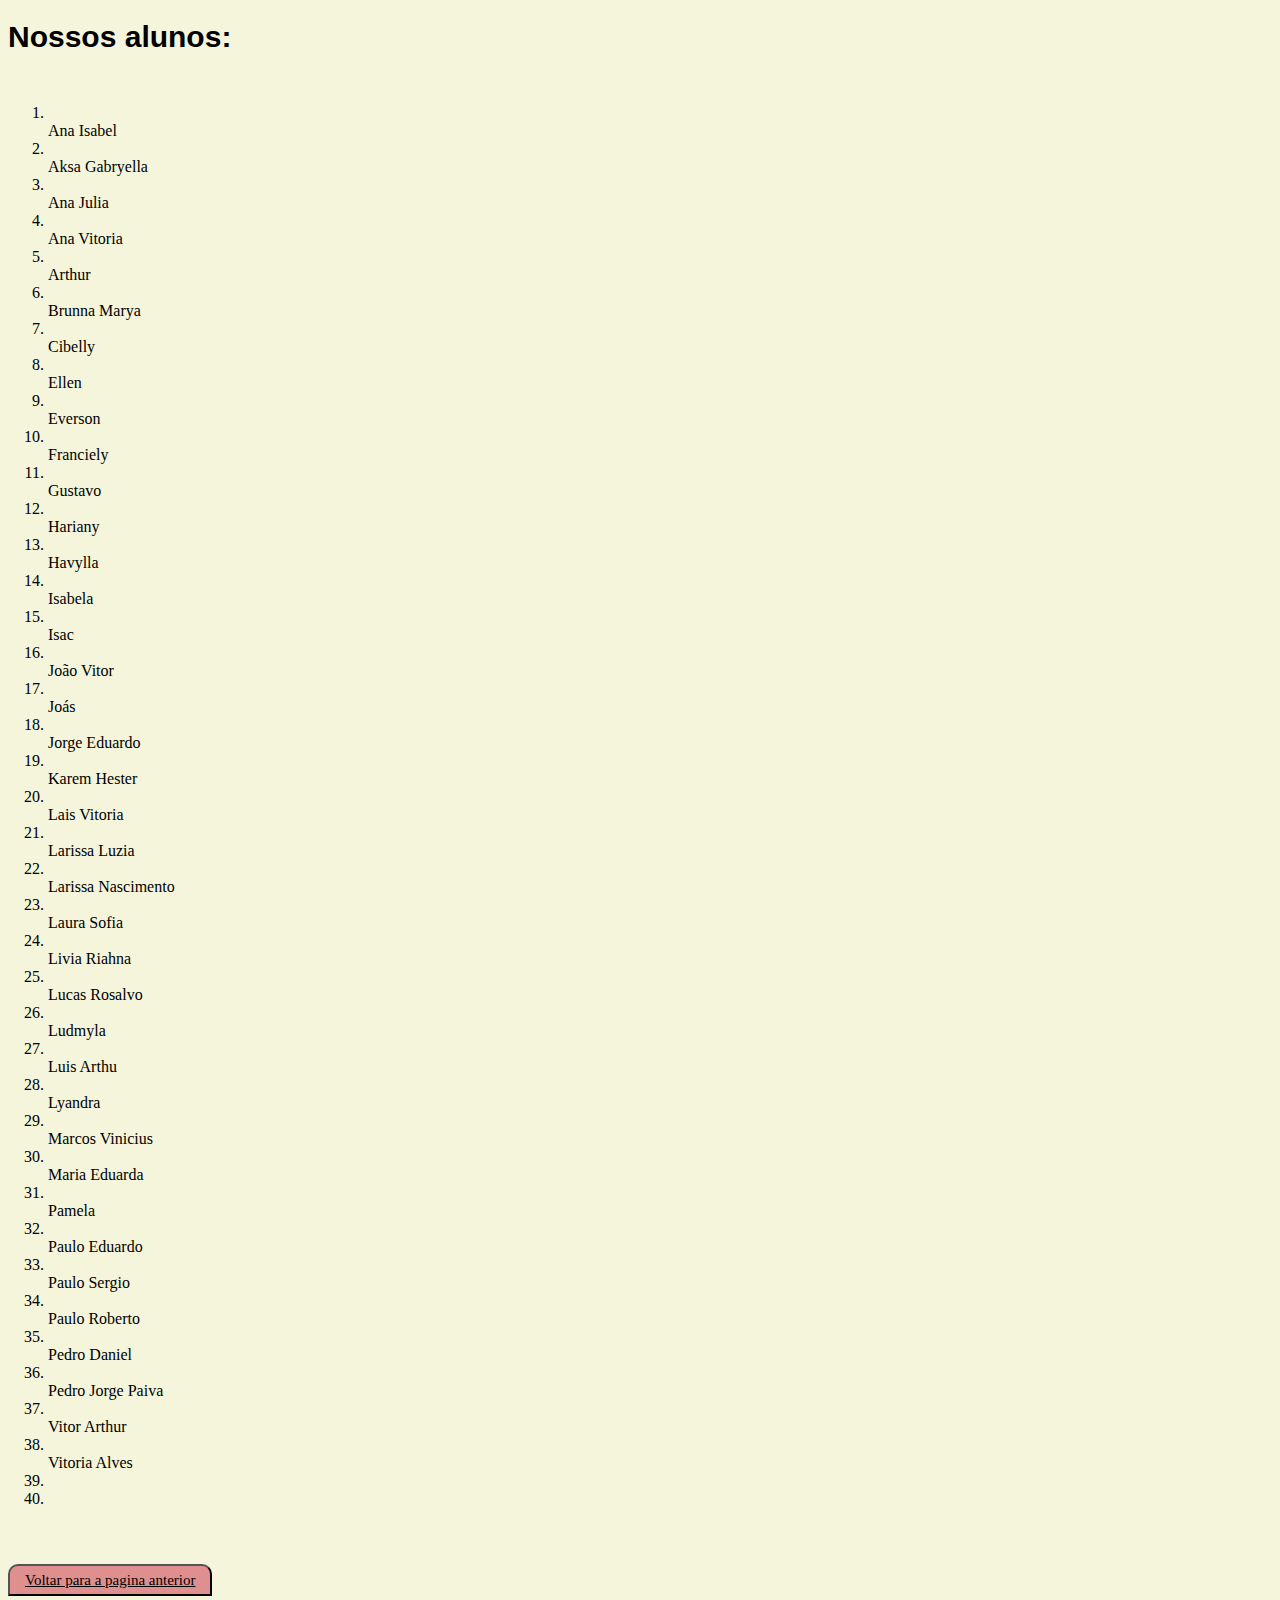
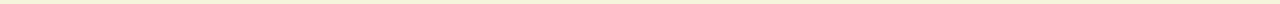
<file: alunos.html>
<!DOCTYPE html>
<html class="fundoprincipal" lang="pt-br">
<head>
    <meta charset="UTF-8">
    <meta name="viewport" content="width=device-width, initial-scale=1.0">
    <title>Alunos</title>
    <link rel="stylesheet" href="estilo.css">
</head>
<body>
    <h1 class="datas">
        Nossos alunos:
    </h1>
    <p class="paragrafos">
        
        <ol>
          <li></li> Ana Isabel
          <li></li> Aksa Gabryella
          <li></li> Ana Julia
          <li></li> Ana Vitoria
          <li></li> Arthur
          <li></li> Brunna Marya
          <li></li> Cibelly
          <li></li> Ellen
          <li></li> Everson
          <li></li> Franciely
          <li></li> Gustavo
          <li></li> Hariany
          <li></li> Havylla
          <li></li> Isabela
          <li></li> Isac
          <li></li> João Vitor
          <li></li> Joás
          <li></li> Jorge Eduardo
          <li></li> Karem Hester
          <li></li> Lais Vitoria
          <li></li> Larissa Luzia
          <li></li> Larissa Nascimento
          <li></li> Laura Sofia
          <li></li> Livia Riahna
          <li></li> Lucas Rosalvo
          <li></li> Ludmyla
          <li></li> Luis Arthu
          <li></li> Lyandra
          <li></li> Marcos Vinicius
          <li></li> Maria Eduarda
          <li></li> Pamela
          <li></li> Paulo Eduardo
          <li></li> Paulo Sergio
          <li></li> Paulo Roberto
          <li></li> Pedro Daniel
          <li></li> Pedro Jorge Paiva
          <li></li> Vitor Arthur
          <li></li> Vitoria Alves
          <li></li>
          <li></li>
        </ol>

    </p>

          <button class="botesvoltar"><a class="letras" href="apresentaçao.html">Voltar para a pagina anterior</a></button>

</body>
</html>
</file>
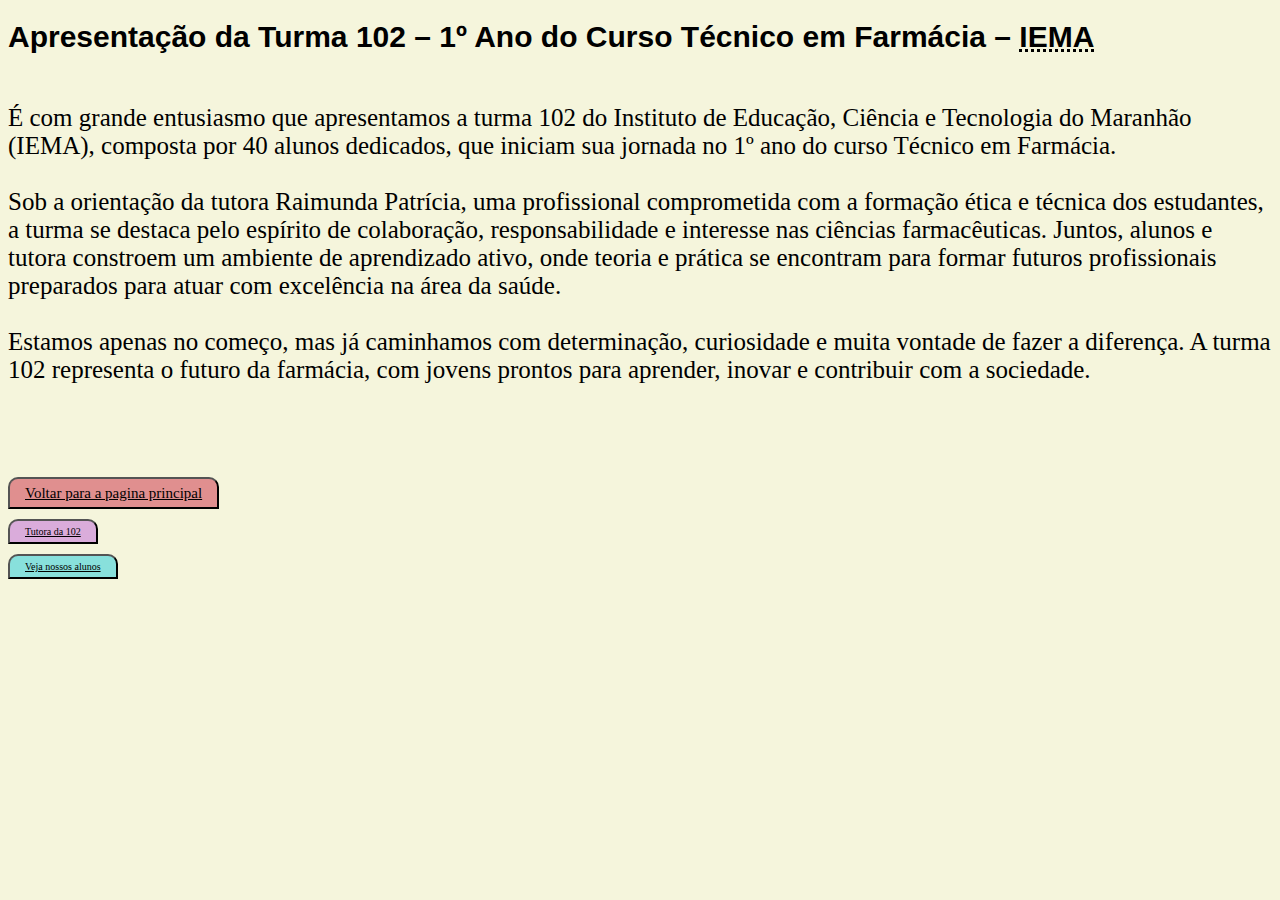
<file: apresentaçao.html>
<!DOCTYPE html>
<html class="fundoprincipal" lang="pt-br">
<head>
    <meta charset="UTF-8">
    <meta name="viewport" content="width=device-width, initial-scale=1.0">
    <title>Apresentaçao da 102</title>
    <link rel="stylesheet" href="estilo.css">
</head>
<body>
    <h1 class="datas"> Apresentação da Turma 102 – 1º Ano do Curso Técnico em Farmácia – <abbr title="Instituto de Educação, Ciência e Tecnologia do Maranhão">IEMA</abbr> </h1>
    <p class="paragrafos"> É com grande entusiasmo que apresentamos a turma 102 do Instituto de Educação, Ciência e Tecnologia do Maranhão (IEMA), composta por 40 alunos dedicados, que iniciam sua jornada no 1º ano do curso Técnico em Farmácia.<br><br>

Sob a orientação da tutora Raimunda Patrícia, uma profissional comprometida com a formação ética e técnica dos estudantes, a turma se destaca pelo espírito de colaboração, responsabilidade e interesse nas ciências farmacêuticas. Juntos, alunos e tutora constroem um ambiente de aprendizado ativo, onde teoria e prática se encontram para formar futuros profissionais preparados para atuar com excelência na área da saúde.<br><br>

Estamos apenas no começo, mas já caminhamos com determinação, curiosidade e muita vontade de fazer a diferença. A turma 102 representa o futuro da farmácia, com jovens prontos para aprender, inovar e contribuir com a sociedade.<br><br></p>

    <button class="botesvoltar"><a class="letras" href="index.html">Voltar para a pagina principal</a></button><br>
    <button class="botesvoltar1"><a class="letras" href="tutora.html">Tutora da 102</a> </button><br>
    <button class="botesvoltar2"><a class="letras" href="alunos.html">Veja nossos alunos</a> </button>
</body>
</html>
</file>
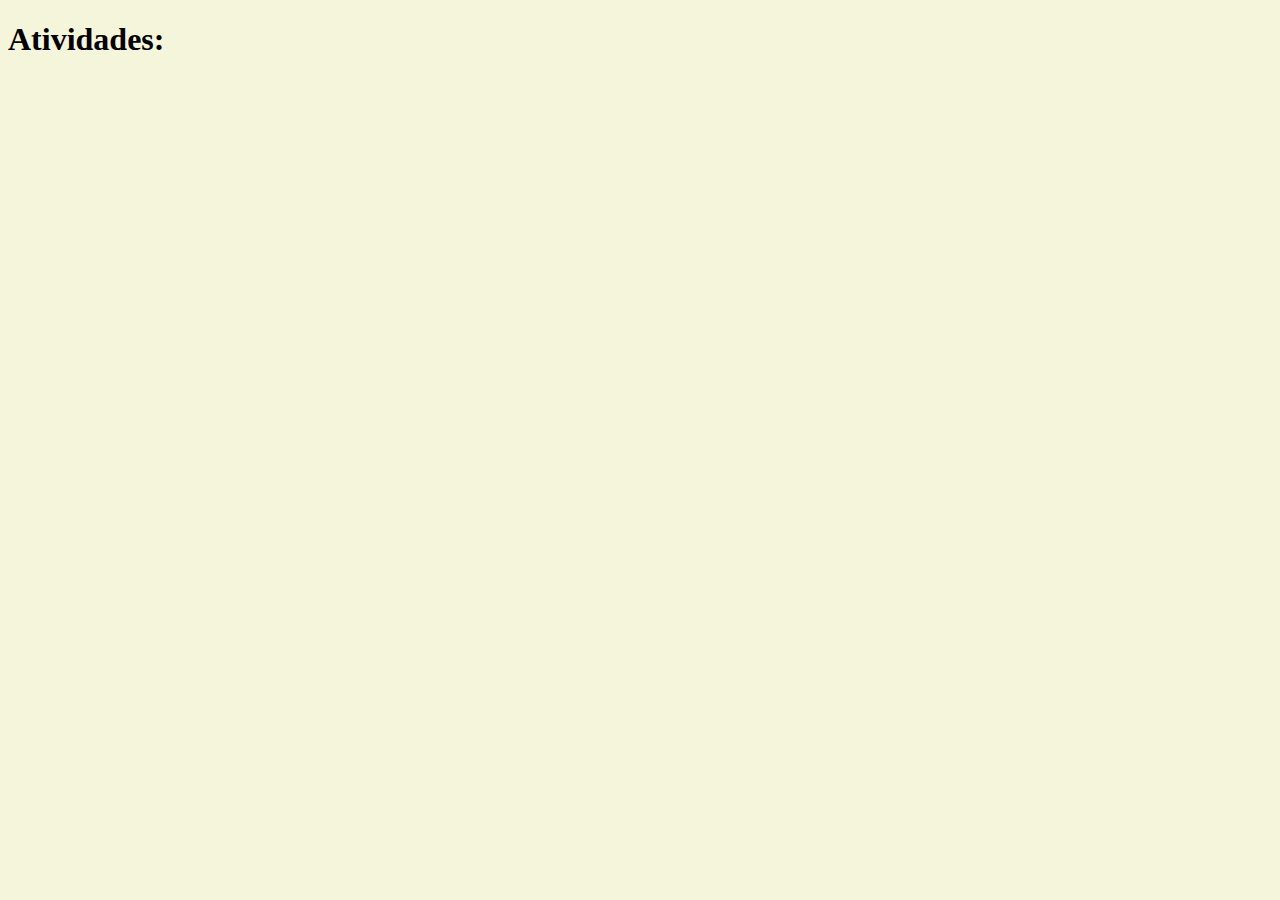
<file: Atividades.html>
<!DOCTYPE html>
<html class="fundoprincipal" lang="pt-br">
<head>
    <meta charset="UTF-8">
    <meta name="viewport" content="width=device-width, initial-scale=1.0">
    <title>Atividades e trabalhos </title>
    <link rel="stylesheet" href="estilo.css">
</head>
<body>
    <h1> Atividades:</h1>
    <h1 class="quinta"> Trabalhos:</h1>
    
    <hr>

<button class="botesvoltar"><a class="letras" href="index.html">Voltar para a pagina principal</a></button>
    
</body>
</html>
</file>
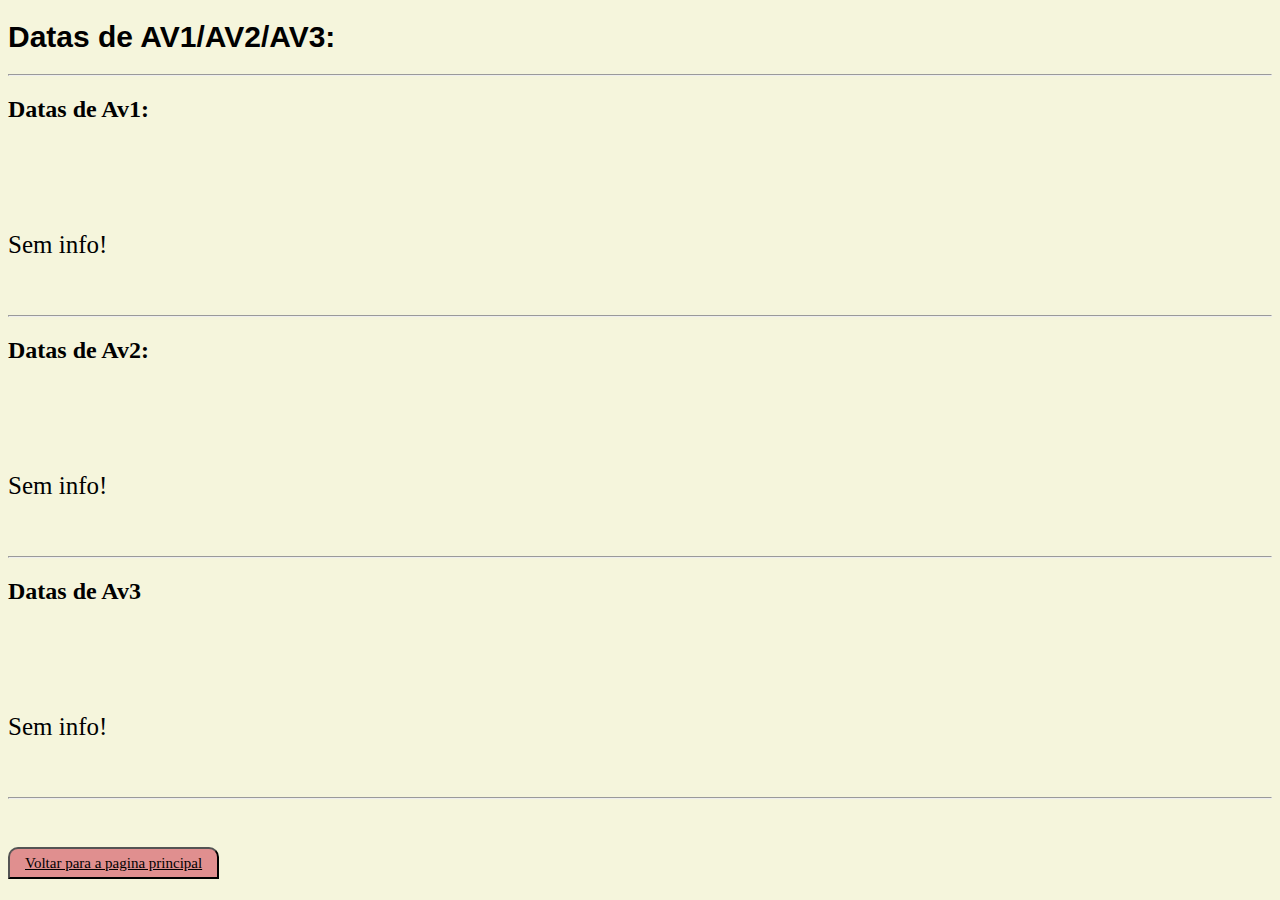
<file: Datas e materia de AV1.html>
<!DOCTYPE html>
<html class="fundoprincipal" lang="pt-br">
<head>
    <meta charset="UTF-8">
    <meta name="viewport" content="width=device-width, initial-scale=1.0">
    <title>Data e materia de AV1</title>
    <link rel="stylesheet" href="estilo.css">
</head>
<body>

<h1 class="datas"> Datas de AV1/AV2/AV3:</h1>
    <hr>
    <h2 class="AV"> Datas de Av1:</h2>

    <h2 class="Av1"> Assuntos da Av1:</h2>

    <p class="paragrafos"> 
        Sem info!
    </p>

    <p class="paragrafos1"> 
        Sem info!
    </p>

    <hr>

        <h2 class="AV"> Datas de Av2:</h2>

        <h2 class="Av1">Assuntos de Av2:</h2>

        <p class="paragrafos">
            Sem info!
        </p>

        <p class="paragrafos1">
            Sem info!
        </p>

        <hr>
        
        <h2 class="AV">Datas de Av3</h2>

        <h2 class="Av1"> Assuntos da Av3</h2>


        <p class="paragrafos"> 
            Sem info!
        </p>

            <p class="paragrafos1">
                Sem info!
            </p>

            <hr>





    <button class="botesvoltar"><a class="letras" href="index.html">Voltar para a pagina principal</a></button>
    
</body>
</html>
</file>
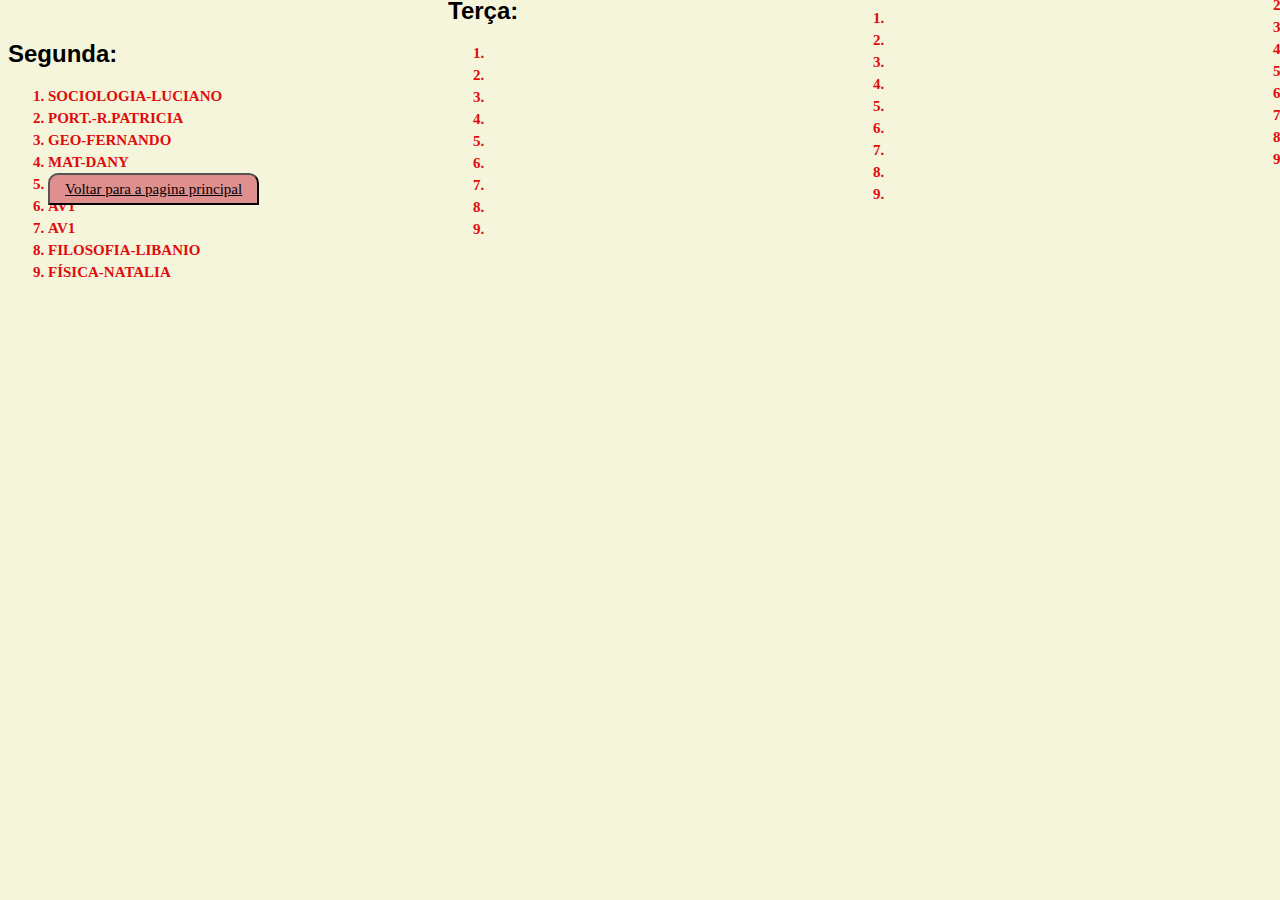
<file: horario.html>
<!DOCTYPE html>
<html class="fundoprincipal" lang="pt-br">
<head>
    <meta charset="UTF-8">
    <meta name="viewport" content="width=device-width, initial-scale=1.0">
    <title>horario</title>
    <link rel="stylesheet" href="estilo.css">
</head>
<body><div>
    <h2 class="seg">Segunda:</h2>
  <ol>
    <li class="paragrafos5">SOCIOLOGIA-LUCIANO</li>
    <li class="paragrafos5">PORT.-R.PATRICIA</li>
    <li class="paragrafos5">GEO-FERNANDO</li>
    <li class="paragrafos5">MAT-DANY</li>
    <li class="paragrafos5">MAT0-DANY</li>
    <li class="paragrafos5">AV1</li>
    <li class="paragrafos5">AV1</li>
    <li class="paragrafos5">FILOSOFIA-LIBANIO</li>
    <li class="paragrafos5">FÍSICA-NATALIA</li>
    <br>
    <br>

            <h2 class="terqa">Terça:</h2>
    <ol>
    <li class="paragrafos6"></li>
    <li class="paragrafos6"></li>
    <li class="paragrafos6"></li>
    <li class="paragrafos6"></li>
    <li class="paragrafos6"></li>
    <li class="paragrafos6"></li>
    <li class="paragrafos6"></li>
    <li class="paragrafos6"></li>
    <li class="paragrafos6"></li>
    </ol>

    <ol>
     <h2 class="quarta">Quarta:</h2>
     <li class="paragrafos7"></li>
     <li class="paragrafos7"></li>
     <li class="paragrafos7"></li>
     <li class="paragrafos7"></li>
     <li class="paragrafos7"></li>
     <li class="paragrafos7"></li>
     <li class="paragrafos7"></li>
     <li class="paragrafos7"></li>
     <li class="paragrafos7"></li>
    </ol>

    <ol>
      <h2 class="quinta">Quinta:</h2>
        <li class="paragrafos8"></li>
        <li class="paragrafos8"></li>
        <li class="paragrafos8"></li>
        <li class="paragrafos8"></li>
        <li class="paragrafos8"></li>
        <li class="paragrafos8"></li>
        <li class="paragrafos8"></li>
        <li class="paragrafos8"></li>
        <li class="paragrafos8"></li>
        </ol>

  <ol>

       <h2 class="sexta">Sexta:</h2>
    <li class="paragrafos9"></li>
    <li class="paragrafos9"></li>
    <li class="paragrafos9"></li>
    <li class="paragrafos9"></li>
    <li class="paragrafos9"></li>
    <li class="paragrafos9"></li>
    <li class="paragrafos9"></li>
    <li class="paragrafos9"></li>
    <li class="paragrafos9"></li>

       </ol>


      <button class="botesvoltar"><a class="letras" href="index.html"> Voltar para a pagina principal</a></button>
    
</body>
</html>
</file>
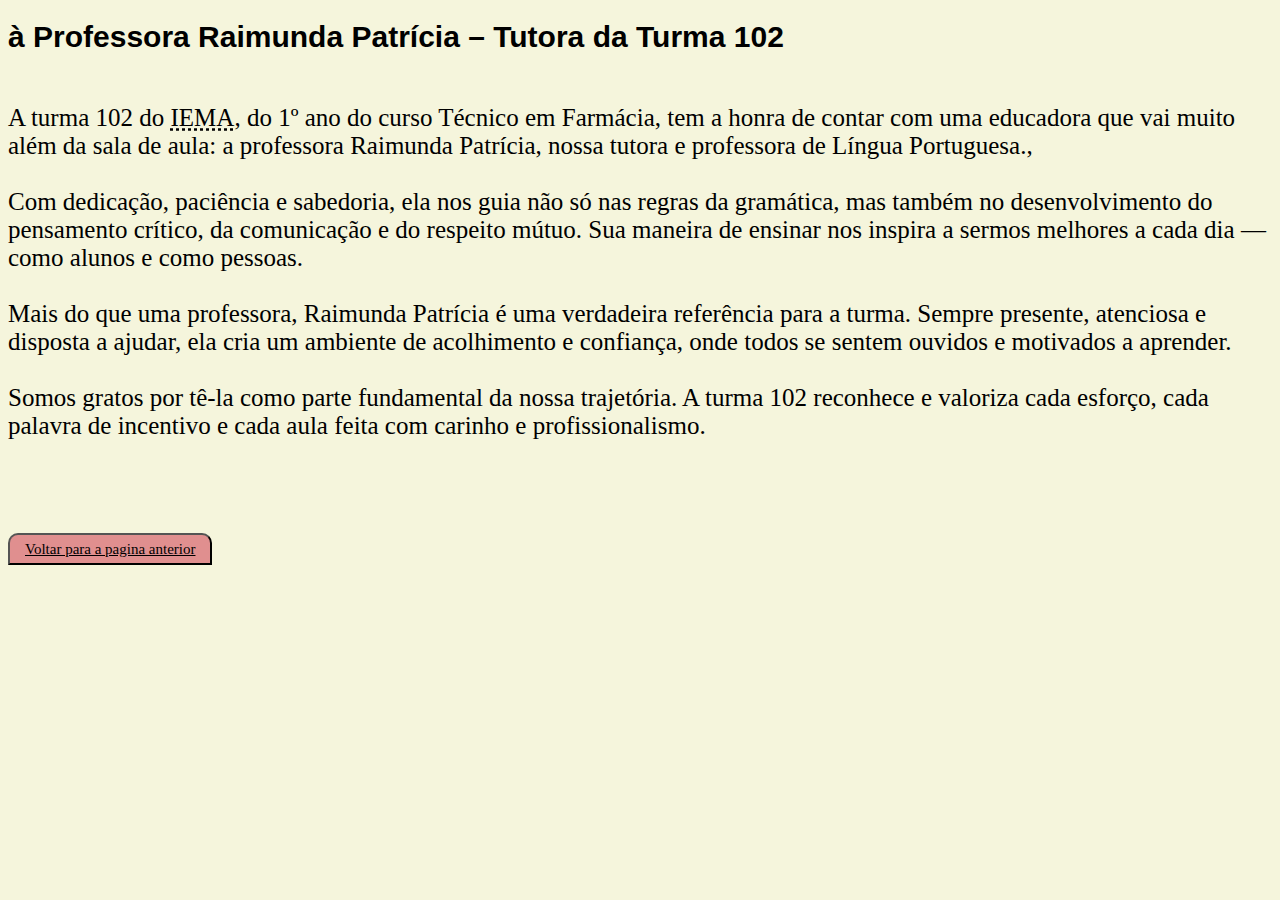
<file: tutora.html>
<!DOCTYPE html>
<html class="fundoprincipal" lang="pt-br">
<head>
    <meta charset="UTF-8">
    <meta name="viewport" content="width=device-width, initial-scale=1.0">
    <title>Tutora da 102 </title>
    <link rel="stylesheet" href="estilo.css">
</head>
<body>

   <h1 class="datas"><strong> à Professora Raimunda Patrícia – Tutora da Turma 102</strong></h1>
   <p class="paragrafos">A turma 102 do <abbr title="Instituto de Educação, Ciência e Tecnologia do Maranhão">IEMA</abbr>, do 1º ano do curso Técnico em Farmácia, tem a honra de contar com uma educadora que vai muito além da sala de aula: a professora Raimunda Patrícia, nossa tutora e professora de Língua Portuguesa.,<br><br>

Com dedicação, paciência e sabedoria, ela nos guia não só nas regras da gramática, mas também no desenvolvimento do pensamento crítico, da comunicação e do respeito mútuo. Sua maneira de ensinar nos inspira a sermos melhores a cada dia — como alunos e como pessoas.<br><br>

Mais do que uma professora, Raimunda Patrícia é uma verdadeira referência para a turma. Sempre presente, atenciosa e disposta a ajudar, ela cria um ambiente de acolhimento e confiança, onde todos se sentem ouvidos e motivados a aprender.<br><br>

Somos gratos por tê-la como parte fundamental da nossa trajetória. A turma 102 reconhece e valoriza cada esforço, cada palavra de incentivo e cada aula feita com carinho e profissionalismo.<br><br>
   </p>

   <button class="botesvoltar"><a class="letras" href="apresentaçao.html">Voltar para a pagina anterior</a></button>

    
</body>
</html>
</file>
<file: estilo.css>
.fundoprincipal{
    background-color: beige;
}

.fundoprincipal3{
    background-image: url(imagns/qa.jpg);
}




.datas{
    font-family:Arial, Helvetica, sans-serif;
    font-size: 30px;
    font-weight: 800;
    font-style: inherit;

}

.AV{
    font-weight: 600;
}

.Av1{
    margin-left: 1400px;
    margin-top: -43px;
}


.paragrafos{
    font-size: 25px;
        font-family: Bradley Hand, cursive;
        margin-top: 50px;
}

.paragrafos1  {
    font-size: 25px;
    font-family: Bradley Hand, cursive;
    margin-left: 1400px;
    margin-top: -50px;
    
}


.paragrafos2{
       font-size: 20px;
       font-family: Bradley Hand, cursive;
        margin-top: 50px;
        font-weight: 700;

}

.paragrafos5{
       font-size: 15px;
       font-family: Bradley Hand, cursive;
        margin-top: 5px;
        font-weight: 600;
        color:rgb(224, 11, 11);

}

.paragrafos6{

    margin-left: 400px;
         font-size: 15px;
       font-family: Bradley Hand, cursive;
        margin-top: 5px;
        font-weight: 600;
        color:rgb(224, 11, 11);

}

    
.paragrafos7{

    margin-left: 800px;
         font-size: 15px;
       font-family: Bradley Hand, cursive;
        margin-top: 5px;
        font-weight: 600;
        color:rgb(224, 11, 11);

}


.paragrafos8{

    margin-left: 1200px;
         font-size: 15px;
       font-family: Bradley Hand, cursive;
        margin-top: 5px;
        font-weight: 600;
        color:rgb(224, 11, 11);

}


.paragrafos9{

    margin-left: 1600px;
         font-size: 15px;
       font-family: Bradley Hand, cursive;
        margin-top: 5px;
        font-weight: 600;
        color:rgb(224, 11, 11);

}



.botoes{
    color: red;
}



.bota1{
   padding:5px 15px;

   cursor: pointer;
   outline: none;
   border-radius: black;
   transition: backgroud-color 0.1  ease;
   border-top-left-radius:10px;
   border-top-right-radius:10px;
   margin-right:2px;
   font-size: 20px;
   background-color: rgb(166, 218, 166);
    display: inline-block;
  transition: transform 0.3s ease;
}


.bota2{
   padding:5px 15px;
   border-radius: black;
   cursor: pointer;
   outline: none;
   transition: backgroud-color 0.3  ease;
   border-top-left-radius:10px;
   border-top-right-radius:10px;
   margin-right:2px;
   font-size: 20px;
   background-color: rgb(164, 164, 231);
   display: flex;
   width: 230px;
    display: inline-block;
  transition: transform 0.3s ease;
}

.bota1:hover{
width: px;
   float:  20px left;
   transform: scale(0.9); /* Aumenta o tamanho do link em 10% */

}

.bota2:hover{
width: px;
float:  20px left;
transform: scale(0.9); /* Aumenta o tamanho do link em 10% */
}

.bota3:hover{
    width: px;
    float:  20px left;
    transform: scale(0.9); /* Aumenta o tamanho do link em 10% */
}

.horario:hover{
    width: px;
    float:  20px left;
    transform: scale(0.9); /* Aumenta o tamanho do link em 10% */
}

.botesvoltar:hover{
    width: px;
float:  20px left;
transform: scale(0.9); /* Aumenta o tamanho do link em 10% */
}

.botesvoltar2:hover{
    width: px;
   float:  20px left;
   transform: scale(0.9); /* Aumenta o tamanho do link em 10% */
}

.Fotos:hover{
    width:px;
       float:  20px left;
       transform: scale(0.9); /* Aumenta o tamanho do link em 10% */

}

.atividades:hover{
        width: px;
   float:  20px left;
   transform: scale(0.9); /* Aumenta o tamanho do link em 10% */
}

.botesvoltar1:hover{
           width: px;
   float:  20px left;
   transform: scale(0.9); /* Aumenta o tamanho do link em 10% */
}

.bota3{
     padding:5px 15px;
   border-radius: black;
   cursor: pointer;
   outline: none;
   transition: backgroud-color 0.3  ease;
   border-top-left-radius:10px;
   border-top-right-radius:10px;
   margin-right:2px;
   font-size: 20px;
   background-color: rgb(223, 223, 168);
    display: inline-block;
  transition: transform 0.3s ease;
}

.horario{
       padding:5px 15px;
   border-radius: black;
   cursor: pointer;
   outline: none;
   transition: backgroud-color 0.3  ease;
   border-top-left-radius:10px;
   border-top-right-radius:10px;
   margin-right:2px;
   font-size: 20px;
   background-color: rgb(231, 171, 204);
    display: inline-block;
  transition: transform 0.3s ease;
}

.letras{
    color:black;
    font-family:Bradley Hand, cursive;
}

.seg{
    font-family: Arial, Helvetica, sans-serif;
    color:black;
    margin-top: 40px;
    
}

.terqa{
    margin-left: 400px;
     font-family: Arial, Helvetica, sans-serif;
    color:black;
    margin-top: -320px;
}

.quarta{
 margin-left: 800px;
    margin-top: -275px;
}

.quinta{
 margin-left: 1200px;
    margin-top: -275px;
}

.sexta{
 margin-left: 1600px;
    margin-top:-275px;
}

.botesvoltar{
     padding:5px 15px;
   border-radius: black;
   cursor: pointer;
   outline: none;
   transition: backgroud-color 0.3  ease;
   border-top-left-radius:10px;
   border-top-right-radius:10px;
   margin-right:2px;
   font-size: 15px;
   background-color: rgb(224, 143, 143);
   display: inline-block;
  transition: transform 0.3s ease;
  margin-top: 40px;
   
}

.fundo5{
    background-color: white;
}

.botesvoltar1{
         padding:5px 15px;
   border-radius: black;
   cursor: pointer;
   outline: none;
   transition: backgroud-color 0.3  ease;
   border-top-left-radius:10px;
   border-top-right-radius:10px;
   margin-right:-3px;
   font-size: 10px;
   background-color: rgb(218, 172, 219);
   margin-top: 10px;
    display: inline-block;
  transition: transform 0.3s ease;
    
}

.botesvoltar2{
             padding:5px 15px;
   border-radius: black;
   cursor: pointer;
   outline: none;
   transition: backgroud-color 0.3  ease;
   border-top-left-radius:10px;
   border-top-right-radius:10px;
   margin-right:-3px;
   font-size: 10px;
   background-color: rgb(136, 224, 220);
   margin-top: 10px;
    display: inline-block;
  transition: transform 0.3s ease;
}

.Fotos{
          padding:5px 15px;
   border-radius: black;
   cursor: pointer;
   outline: none;
   transition: backgroud-color 0.3  ease;
   border-top-left-radius:10px;
   border-top-right-radius:10px;
   margin-right:2px;
   font-size: 25px;
      width: 230px;
      background-color: rgb(230, 154, 154);
       display: inline-block;
  transition: transform 0.3s ease;
}

.atividades{
    padding:5px 15px;
   border-radius: black;
   cursor: pointer;
   outline: none;
   transition: backgroud-color 0.3  ease;
   border-top-left-radius:10px;
   border-top-right-radius:10px;
   margin-right:2px;
   font-size: 20px;
   background-color: rgb(133, 221, 224);
    display: inline-block;
  transition: transform 0.3s ease;
  width: 230px;
}

.imge1{
    width: 400px;
    border: 2px solid black;
    
   
}

.imge2{
    width: 400px;
    border: 2px solid black;
    margin-left: 30px;
    margin-top: 20px;
}

.imge3{
    width: 300px;
    border: 2px solid black;
    margin-left: 30px;
    
}


.imge4{
    width: 400px;
    border: 2px solid black;
    margin-top: -30px;
    
   
}

.img5{
    width: 100px;
    margin-left: 1500px;
}
    

.tabs{
  width: 230px; /* Largura da barra lateral */
  float: left; /* Flutua a barra lateral para a esquerda */
  padding-right: -30px; /* Espaçamento à direita */

}

.paragrafos4{
     font-size: 25px;
    font-family: Arial, Helvetica, sans-serif;
    margin-top: 5px;
    
}
</file>
